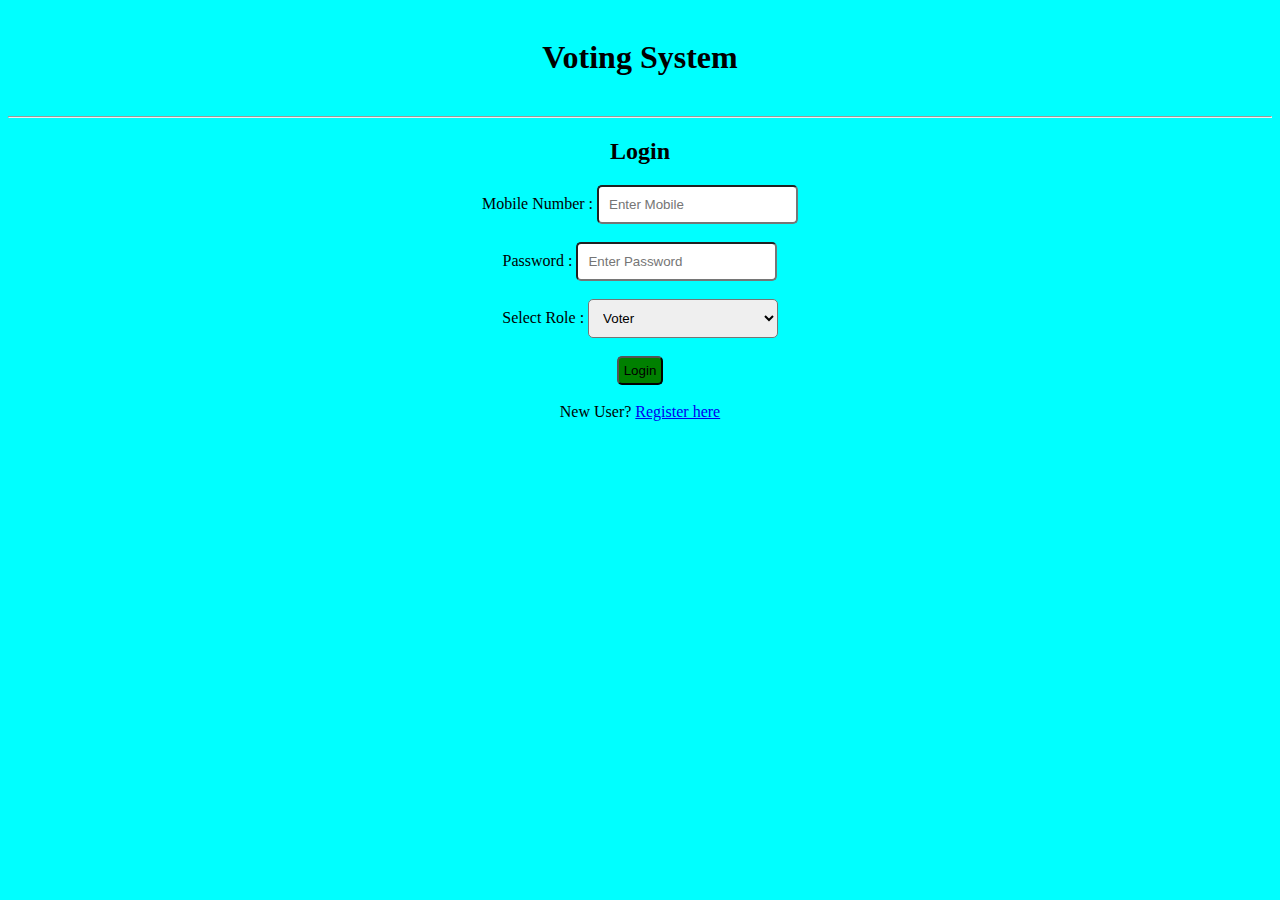
<file: index.html>
<html>
    <head>
        <title>Voting System - login</title>
        <link rel="stylesheet" href="css/styles.css">
    </head>
    <body>
        <center>
        <div id="headersection">
        <h1>Voting System</h1>
        </div>

        <hr>

        <div id="bodysection">
        <form action="api/login.php" method="POST">
            <h2>Login</h2>
            Mobile Number : <input type="number" name="mobile" placeholder="Enter Mobile"><br><br>
            Password : <input type="password" name="password" placeholder="Enter Password"><br><br>
            Select Role : <select id="dropbox" name="role">
                <option value="1">Voter</option>
                <option value="2">Group</option>
            </select><br><br>
            <button id="loginbtn">Login</button><br><br>
            New User? <a href="routes/register.html">Register here</a>
        </form>
        </div>
        </center>
    </body>
</html>
</file>
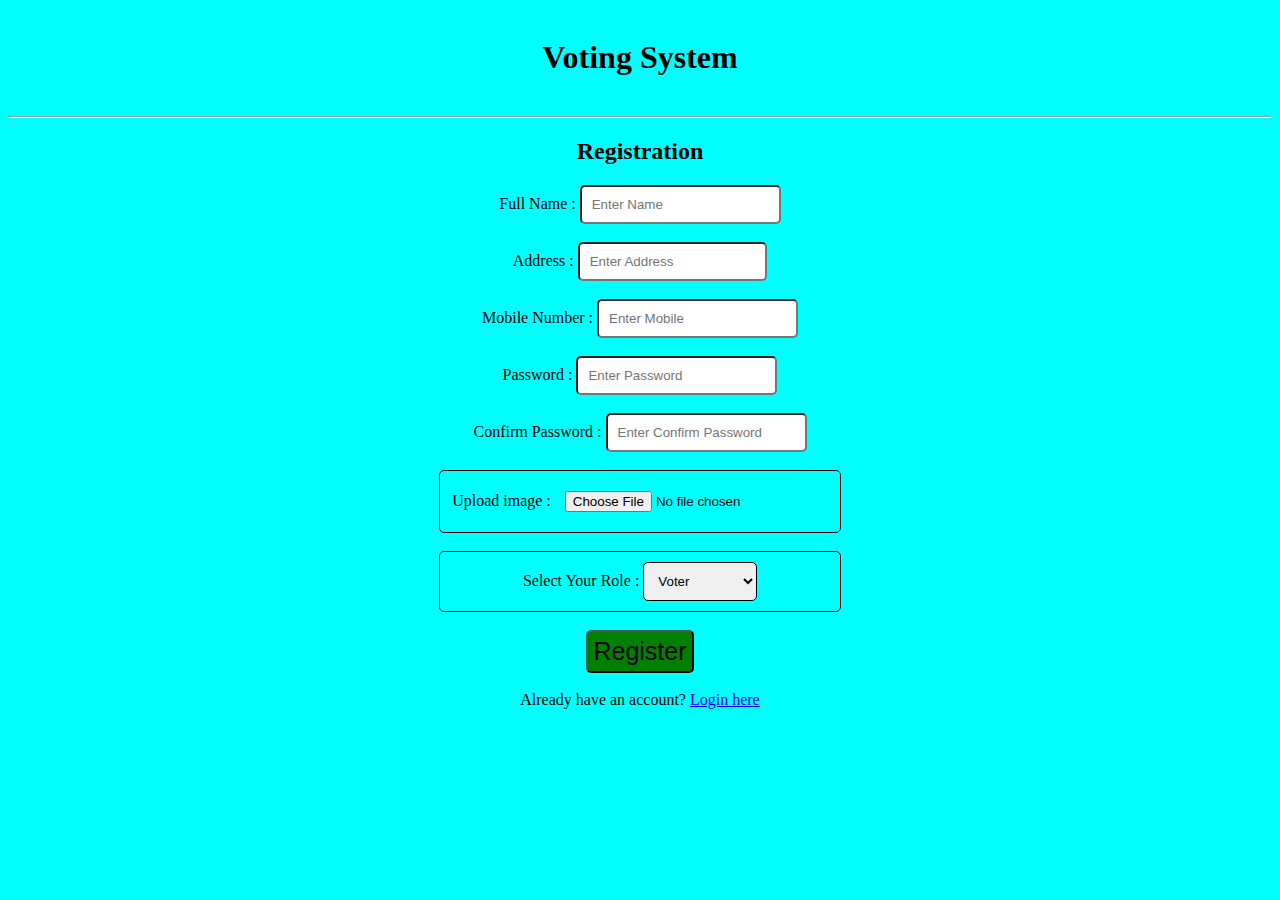
<file: routes/register.html>
<html>
    <head>
        <title>Voting System - register</title>
        <link rel="stylesheet" href="../css/styles.css">
    </head>
    <body>
        <style>

            #address{
                width: 15%;
            }

            #image{
                border: 1px solid black;
                border-radius: 5px;
                padding: 10px;
                width: 30%;
            }

            #role{
                border: 1px solid black;
                border-radius: 5px;
                padding: 10px;
                width: 30%;
            }

            #role.select{
                border-radius: 5px;
                padding: 10px;
            }

        </style>
        <center>
        <div id="headersection">
        <h1>Voting System</h1>
        </div>
        <hr>

        <div id="bodysection">
            <form action="../api/register.php" method="POST" enctype="multipart/form-data">
            <h2>Registration</h2>
            Full Name : <input type="text" name="name" placeholder="Enter Name"><br><br>
            Address : <input id="address" type="text" name="address" placeholder="Enter Address"><br><br>
            Mobile Number : <input type="number" name="mobile" placeholder="Enter Mobile"><br><br>
            Password : <input type="password" name="password" placeholder="Enter Password"><br><br>
            Confirm Password : <input type="password" name="cpassword" placeholder="Enter Confirm Password"><br><br>

            
            <div id="image">
            Upload image : <input type="file" name="photo">
            </div>   
            <br>

            <div id="role">
            Select Your Role : <select name="role" id="role">
                <option value="1">Voter</option>
                <option value="2">Group</option>
            </select>
            </div>
            
            <br>

            <button 
                style="padding: 5px;
                font-size: 25px;
                border-radius: 5px;
                background-color: green;" >
            Register</button><br><br>
            Already have an account? <a href="../index.html">Login here</a>
        </form>
        </div>
        </center>
    </body>
</html>
</file>
<file: css/styles.css>
body{
    
    background-color: aqua;
}

#headersection{
    padding: 10px;
}

#headersection h1{
    font-family: Cursive;
}

input{
    padding: 10px;
    border-radius: 5px;
}

#dropbox{
    padding: 10px;
    border-radius: 5px;
    width: 15%;
}

#loginbtn{
    padding: 5px;
    border-radius: 5px;
    background-color: green;
}
</file>
